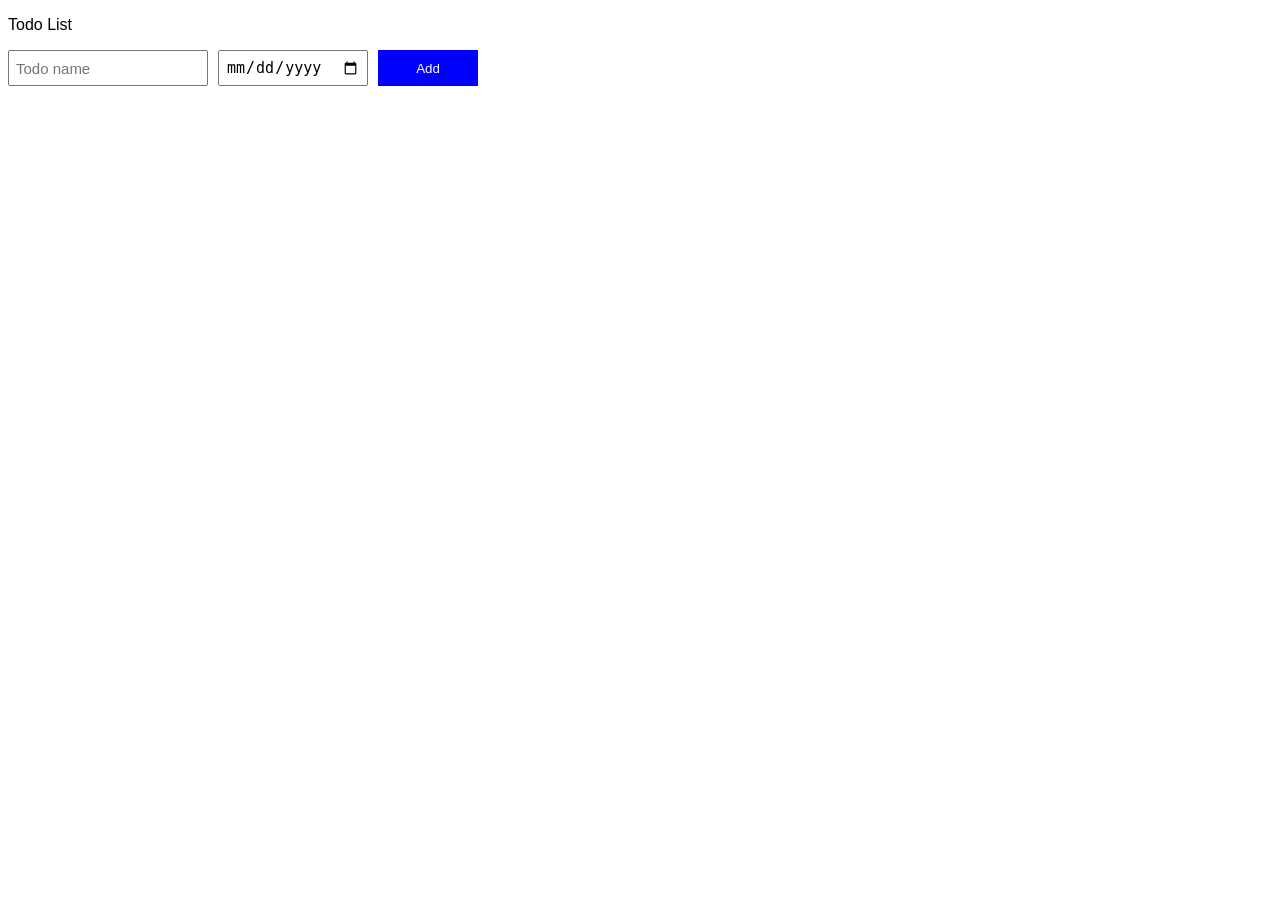
<file: index.html>
<!DOCTYPE html>
<html>
  <head>
    <title>TODO-List</title>
    <link rel="stylesheet" href="styles/todo-list.css" />
  </head>
  <body>
    <p>Todo List</p>

    <div class="todo-input-grid">
      <input placeholder="Todo name" class="js-name-input name-input" />
      <input type="date" class="js-due-date-input due-date-input" />

      <button class="add-todo-button js-add-todo-button">Add</button>
    </div>

    <div class="js-todo-list todo-grid"></div>

    <script src="scripts/todo-list.js"></script>
  </body>
</html>
</file>
<file: styles/todo-list.css>
body {
  font-family: Arial;
}

.todo-grid, .todo-input-grid {
  display: grid;
  grid-template-columns: 200px 150px 100px;
  column-gap: 10px;
  row-gap: 10px;
  align-items: center;
}
.todo-input-grid {
  margin-bottom: 10px;
  align-items: stretch;
}

.name-input, .due-date-input {
  font-size: 15px;
  padding: 6px;
}

.add-todo-button {
  background-color: blue;
  color: white;
  border: none;
  cursor: pointer;
}

.delete-todo-button {
  background-color: brown;
  color: white;
  border: none;
  font-size: 15px;
  cursor: pointer;
  padding-top: 10px;
  padding-bottom: 10px;
}
</file>
